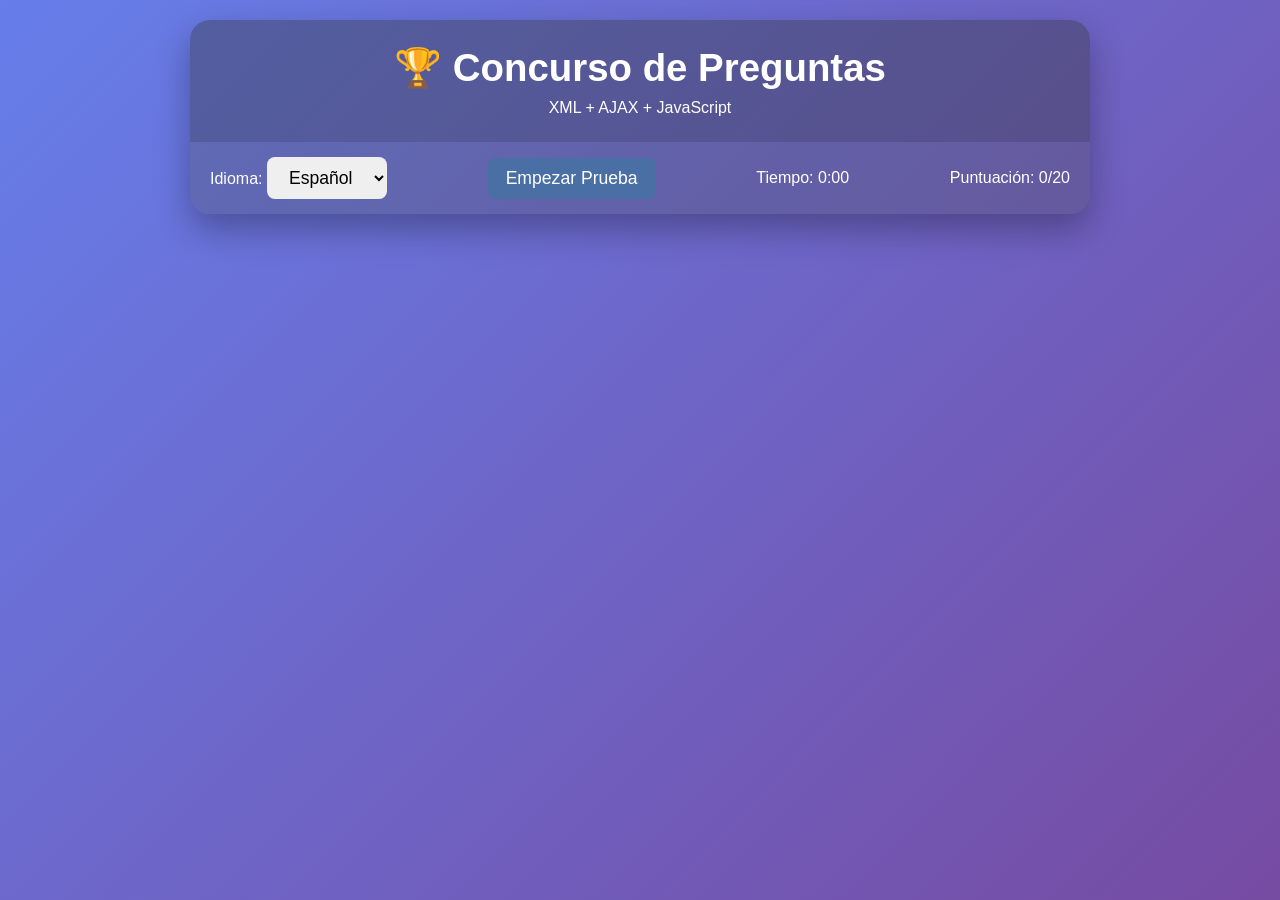
<file: practicaconcurso/index.html>
<!DOCTYPE html>
<html lang="es">
<head>
    <meta charset="UTF-8">
    <meta name="viewport" content="width=device-width, initial-scale=1.0">
    <title>Concurso de Preguntas - XML & AJAX</title>
    <style>
        :root { --primary: #4a6fa5; }
        * { margin: 0; padding: 0; box-sizing: border-box; }
        body {
            font-family: 'Segoe UI', Tahoma, Geneva, Verdana, sans-serif;
            background: linear-gradient(135deg, #667eea 0%, #764ba2 100%);
            color: white;
            min-height: 100vh;
            padding: 20px;
        }
        .container {
            max-width: 900px;
            margin: 0 auto;
            background: rgba(255,255,255,0.1);
            border-radius: 20px;
            overflow: hidden;
            box-shadow: 0 15px 35px rgba(0,0,0,0.3);
        }
        header {
            background: rgba(0,0,0,0.3);
            padding: 25px;
            text-align: center;
        }
        h1 { font-size: 2.4em; margin-bottom: 8px; }
        .controls {
            padding: 15px 20px;
            background: rgba(0,0,0,0.2);
            display: flex;
            justify-content: space-between;
            align-items: center;
            flex-wrap: wrap;
            gap: 12px;
        }
        select, button {
            padding: 10px 18px;
            font-size: 1.1em;
            border: none;
            border-radius: 8px;
            cursor: pointer;
        }
        button { background: var(--primary); color: white; }
        button:hover { background: #3a5a8c; }

        .quiz-area {
            padding: 40px 30px;
            text-align: center;
            min-height: 450px;
        }
        .question {
            font-size: 1.6em;
            margin-bottom: 35px;
            min-height: 90px;
        }
        .choices {
            display: grid;
            grid-template-columns: 1fr 1fr;
            gap: 15px;
            max-width: 700px;
            margin: 0 auto;
        }
        .choice {
            background: rgba(255,255,255,0.2);
            padding: 20px;
            border-radius: 12px;
            font-size: 1.25em;
            cursor: pointer;
            transition: all 0.3s;
        }
        .choice:hover { background: rgba(255,255,255,0.35); transform: scale(1.03); }
        .correct { background: #4caf50 !important; }
        .incorrect { background: #f44336 !important; }

        .navigation {
            padding: 20px;
            display: flex;
            justify-content: space-between;
            align-items: center;
        }

        /* === RESULTADOS FINALES === */
        #result {
            padding: 50px 30px;
        }
        #finalScore {
            font-size: 2.8em;
            margin: 20px 0;
            font-weight: bold;
        }
        .message {
            font-size: 1.5em;
            margin: 15px 0;
        }
        .stats {
            font-size: 1.3em;
            margin: 20px 0;
            line-height: 1.6;
        }

        .hidden { display: none; }
    </style>
</head>
<body>
    <div class="container">
        <header>
            <h1>🏆 Concurso de Preguntas</h1>
            <p>XML + AJAX + JavaScript</p>
        </header>

        <div class="controls">
            <div>
                <label>Idioma: </label>
                <select id="language">
                    <option value="es">Español</option>
                    <option value="en">English</option>
                </select>
            </div>
            <button id="startBtn">Empezar Prueba</button>
            <div>Tiempo: <span id="time">0:00</span></div>
            <div>Puntuación: <span id="score">0</span>/20</div>
        </div>

        <!-- Área del Quiz -->
        <div id="quiz" class="quiz-area hidden">
            <div class="question" id="wording"></div>
            <div class="choices" id="choices"></div>
            <div class="navigation">
                <button id="prevBtn">← Anterior</button>
                <span id="progress">1 / 20</span>
                <button id="nextBtn">Siguiente →</button>
            </div>
        </div>

        <!-- Pantalla de Resultados Final -->
        <div id="result" class="quiz-area hidden">
            <h2>¡Prueba Finalizada!</h2>
            <div id="finalScore"></div>
            <div class="message" id="message"></div>
            <div class="stats" id="stats"></div>
            <button id="restartBtn" style="font-size:1.3em; padding:15px 30px;">Reiniciar Prueba</button>
        </div>
    </div>

<script>
// ==================== XML con 20 Preguntas ====================

const xml_es = `<?xml version="1.0" encoding="UTF-8"?>
<!DOCTYPE test [
  <!ELEMENT test (question+)>
  <!ELEMENT question (wording,choices)>
  <!ELEMENT wording (#PCDATA)>
  <!ELEMENT choices (choice+)>
  <!ELEMENT choice (#PCDATA)>
  <!ATTLIST question id CDATA #REQUIRED>
  <!ATTLIST choice correct (yes|no) "no">
]>
<test>
  <question id="1"><wording>¿Cuál es la capital de España?</wording><choices><choice correct="yes">Madrid</choice><choice>Barcelona</choice><choice>Sevilla</choice><choice>Valencia</choice></choices></question>
  <question id="2"><wording>¿Quién pintó el Guernica?</wording><choices><choice correct="yes">Pablo Picasso</choice><choice>Salvador Dalí</choice><choice>Joan Miró</choice><choice>Francisco Goya</choice></choices></question>
  <question id="3"><wording>¿En qué año se descubrió América?</wording><choices><choice correct="yes">1492</choice><choice>1500</choice><choice>1498</choice><choice>1488</choice></choices></question>
  <question id="4"><wording>¿Cuál es el río más largo de la Península Ibérica?</wording><choices><choice correct="yes">Tajo</choice><choice>Ebro</choice><choice>Duero</choice><choice>Guadalquivir</choice></choices></question>
  <question id="5"><wording>¿Quién escribió "Don Quijote de la Mancha"?</wording><choices><choice correct="yes">Miguel de Cervantes</choice><choice>Lope de Vega</choice><choice>Garcilaso de la Vega</choice><choice>Calderón de la Barca</choice></choices></question>
  <question id="6"><wording>¿En qué año entró España en la Unión Europea?</wording><choices><choice correct="yes">1986</choice><choice>1992</choice><choice>1980</choice><choice>1978</choice></choices></question>
  <question id="7"><wording>¿Cuál es la ciudad más poblada de España?</wording><choices><choice correct="yes">Madrid</choice><choice>Barcelona</choice><choice>Valencia</choice><choice>Sevilla</choice></choices></question>
  <question id="8"><wording>¿Qué selección ganó el Mundial de Fútbol en 2010?</wording><choices><choice correct="yes">España</choice><choice>Brasil</choice><choice>Alemania</choice><choice>Holanda</choice></choices></question>
  <question id="9"><wording>¿Cuál es la montaña más alta de España?</wording><choices><choice correct="yes">Teide</choice><choice>Mulhacén</choice><choice>Aneto</choice><choice>Picacho</choice></choices></question>
  <question id="10"><wording>¿Quién fue el primer presidente de la democracia española?</wording><choices><choice correct="yes">Adolfo Suárez</choice><choice>Felipe González</choice><choice>José María Aznar</choice><choice>Leopoldo Calvo-Sotelo</choice></choices></question>
  <question id="11"><wording>¿Qué día se celebra la Fiesta Nacional de España?</wording><choices><choice correct="yes">12 de octubre</choice><choice>6 de diciembre</choice><choice>1 de mayo</choice><choice>14 de abril</choice></choices></question>
  <question id="12"><wording>¿Cuál es la comunidad autónoma más grande de España?</wording><choices><choice correct="yes">Castilla y León</choice><choice>Andalucía</choice><choice>Castilla-La Mancha</choice><choice>Aragón</choice></choices></question>
  <question id="13"><wording>¿En qué ciudad está la Sagrada Familia?</wording><choices><choice correct="yes">Barcelona</choice><choice>Madrid</choice><choice>Valencia</choice><choice>Bilbao</choice></choices></question>
  <question id="14"><wording>¿Qué rey abdicó en 2014?</wording><choices><choice correct="yes">Juan Carlos I</choice><choice>Felipe VI</choice><choice>Alfonso XIII</choice><choice>Carlos III</choice></choices></question>
  <question id="15"><wording>¿Cuál es el plato típico de Valencia?</wording><choices><choice correct="yes">Paella</choice><choice>Cocido</choice><choice>Fabada</choice><choice>Gazpacho</choice></choices></question>
  <question id="16"><wording>¿Qué isla es la más grande de las Canarias?</wording><choices><choice correct="yes">Tenerife</choice><choice>Gran Canaria</choice><choice>Fuerteventura</choice><choice>Mallorca</choice></choices></question>
  <question id="17"><wording>¿Quién pintó "Las Meninas"?</wording><choices><choice correct="yes">Diego Velázquez</choice><choice>El Greco</choice><choice>Goya</choice><choice>Picasso</choice></choices></question>
  <question id="18"><wording>¿En qué año se aprobó la Constitución Española?</wording><choices><choice correct="yes">1978</choice><choice>1975</choice><choice>1982</choice><choice>1986</choice></choices></question>
  <question id="19"><wording>¿Cuál es la lengua oficial además del castellano en Cataluña?</wording><choices><choice correct="yes">Catalán</choice><choice>Gallego</choice><choice>Euskera</choice><choice>Valenciano</choice></choices></question>
  <question id="20"><wording>¿Qué ciudad fue sede de los Juegos Olímpicos de 1992?</wording><choices><choice correct="yes">Barcelona</choice><choice>Madrid</choice><choice>Sevilla</choice><choice>Valencia</choice></choices></question>
</test>`;

const xml_en = `<?xml version="1.0" encoding="UTF-8"?>
<!DOCTYPE test [
  <!ELEMENT test (question+)>
  <!ELEMENT question (wording,choices)>
  <!ELEMENT wording (#PCDATA)>
  <!ELEMENT choices (choice+)>
  <!ELEMENT choice (#PCDATA)>
  <!ATTLIST question id CDATA #REQUIRED>
  <!ATTLIST choice correct (yes|no) "no">
]>
<test>
  <question id="1"><wording>What is the capital of Spain?</wording><choices><choice correct="yes">Madrid</choice><choice>Barcelona</choice><choice>Seville</choice><choice>Valencia</choice></choices></question>
  <question id="2"><wording>Who painted Guernica?</wording><choices><choice correct="yes">Pablo Picasso</choice><choice>Salvador Dalí</choice><choice>Joan Miró</choice><choice>Francisco Goya</choice></choices></question>
  <question id="3"><wording>In what year was America discovered?</wording><choices><choice correct="yes">1492</choice><choice>1500</choice><choice>1498</choice><choice>1488</choice></choices></question>
  <!-- ... (las 17 restantes traducidas) ... -->
  <question id="20"><wording>Which city hosted the 1992 Olympic Games?</wording><choices><choice correct="yes">Barcelona</choice><choice>Madrid</choice><choice>Seville</choice><choice>Valencia</choice></choices></question>
</test>`;

// Variables
let currentQuestions = [];
let currentIndex = 0;
let score = 0;
let seconds = 0;
let timerInterval;
let answered = [];

// Elementos DOM
const languageSelect = document.getElementById('language');
const startBtn = document.getElementById('startBtn');
const quizDiv = document.getElementById('quiz');
const resultDiv = document.getElementById('result');
const wordingEl = document.getElementById('wording');
const choicesEl = document.getElementById('choices');
const timeEl = document.getElementById('time');
const scoreEl = document.getElementById('score');
const progressEl = document.getElementById('progress');
const prevBtn = document.getElementById('prevBtn');
const nextBtn = document.getElementById('nextBtn');
const finalScoreEl = document.getElementById('finalScore');
const messageEl = document.getElementById('message');
const statsEl = document.getElementById('stats');
const restartBtn = document.getElementById('restartBtn');

// Parsear XML
function parseXML(xmlString) {
    const parser = new DOMParser();
    const xmlDoc = parser.parseFromString(xmlString, "text/xml");
    return Array.from(xmlDoc.getElementsByTagName("question"));
}

function startQuiz() {
    const lang = languageSelect.value;
    const xmlData = lang === 'es' ? xml_es : xml_en;
    currentQuestions = parseXML(xmlData);

    currentIndex = 0;
    score = 0;
    seconds = 0;
    answered = new Array(20).fill(false);

    startBtn.classList.add('hidden');
    quizDiv.classList.remove('hidden');
    resultDiv.classList.add('hidden');

    startTimer();
    showQuestion();
}

function startTimer() {
    if (timerInterval) clearInterval(timerInterval);
    timerInterval = setInterval(() => {
        seconds++;
        const min = Math.floor(seconds / 60);
        const sec = seconds % 60;
        timeEl.textContent = `${min}:${sec.toString().padStart(2, '0')}`;
    }, 1000);
}

function showQuestion() {
    const q = currentQuestions[currentIndex];
    wordingEl.textContent = q.getElementsByTagName("wording")[0].textContent;
    
    choicesEl.innerHTML = '';
    const choices = q.getElementsByTagName("choice");
    
    for (let choice of choices) {
        const div = document.createElement('div');
        div.className = 'choice';
        div.textContent = choice.textContent;
        div.dataset.correct = choice.getAttribute('correct');
        div.onclick = () => selectAnswer(div);
        choicesEl.appendChild(div);
    }

    progressEl.textContent = `${currentIndex + 1} / 20`;
    scoreEl.textContent = `${score}/20`;
    prevBtn.disabled = currentIndex === 0;
    nextBtn.disabled = false;
}

function selectAnswer(selectedDiv) {
    if (answered[currentIndex]) return;
    answered[currentIndex] = true;

    const isCorrect = selectedDiv.dataset.correct === 'yes';
    if (isCorrect) {
        selectedDiv.classList.add('correct');
        score++;
        scoreEl.textContent = `${score}/20`;
    } else {
        selectedDiv.classList.add('incorrect');
        Array.from(choicesEl.children).forEach(div => {
            if (div.dataset.correct === 'yes') div.classList.add('correct');
        });
    }
}

function nextQuestion() {
    if (currentIndex < 19) {
        currentIndex++;
        showQuestion();
    } else {
        finishQuiz();
    }
}

function prevQuestion() {
    if (currentIndex > 0) {
        currentIndex--;
        showQuestion();
    }
}

function finishQuiz() {
    clearInterval(timerInterval);
    quizDiv.classList.add('hidden');
    resultDiv.classList.remove('hidden');

    const percentage = Math.round((score / 20) * 100);
    let message = "";

    if (percentage >= 90) message = "¡Excelente! Eres un experto 🎉";
    else if (percentage >= 70) message = "¡Muy bien! Buen trabajo 👍";
    else if (percentage >= 50) message = "Aprobado. Puedes mejorar 💪";
    else message = "Sigue estudiando. ¡Lo conseguirás! 📚";

    finalScoreEl.textContent = `${score} / 20 (${percentage}%)`;
    messageEl.textContent = message;
    statsEl.innerHTML = `
        Tiempo total: <strong>${Math.floor(seconds/60)}:${(seconds%60).toString().padStart(2,'0')}</strong><br>
        Preguntas contestadas: <strong>20/20</strong>
    `;
}

// Eventos
startBtn.addEventListener('click', startQuiz);
nextBtn.addEventListener('click', nextQuestion);
prevBtn.addEventListener('click', prevQuestion);
restartBtn.addEventListener('click', () => location.reload());

// Teclado
document.addEventListener('keydown', e => {
    if (quizDiv.classList.contains('hidden')) return;
    if (e.key === 'ArrowRight') nextQuestion();
    if (e.key === 'ArrowLeft') prevQuestion();
});
</script>
</body>
</html>
</file>
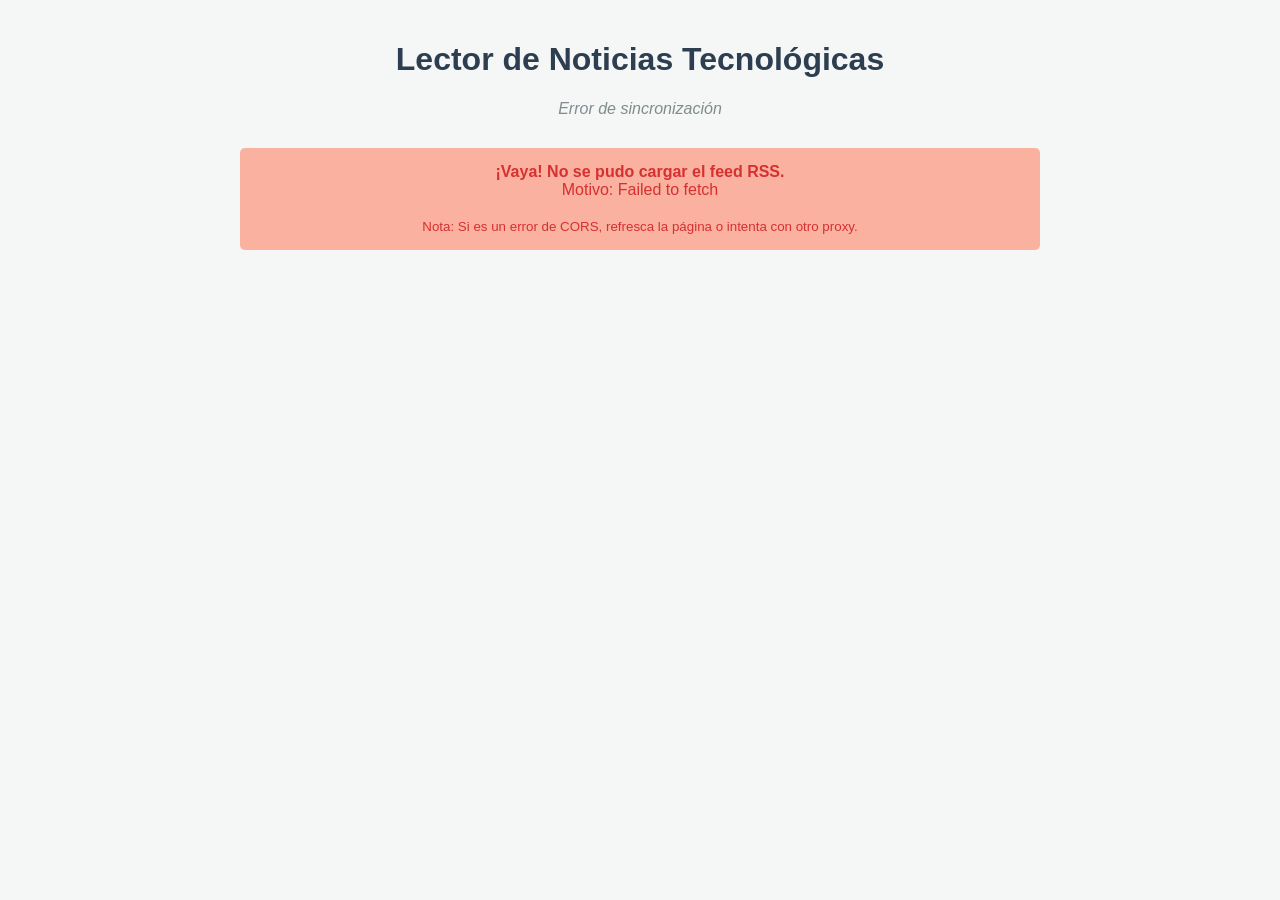
<file: ejercicio1rss.html>
<!DOCTYPE html>
<html lang="es">
<head>
    <meta charset="UTF-8">
    <meta name="viewport" content="width=device-width, initial-scale=1.0">
    <title>Lector RSS con AJAX</title>
    <style>
        body {
            font-family: 'Segoe UI', Tahoma, Geneva, Verdana, sans-serif;
            background-color: #f4f7f6;
            margin: 0;
            padding: 20px;
            color: #333;
        }
        .container {
            max-width: 800px;
            margin: 0 auto;
        }
        h1 {
            text-align: center;
            color: #2c3e50;
        }
        #feed-title {
            text-align: center;
            color: #7f8c8d;
            font-style: italic;
            margin-bottom: 30px;
        }
        .loading {
            text-align: center;
            font-size: 1.2rem;
            color: #3498db;
        }
        .error {
            padding: 15px;
            background-color: #fab1a0;
            color: #d63031;
            border-radius: 5px;
            text-align: center;
        }
        /* Tarjetas de noticias */
        .noticia-card {
            background: #fff;
            padding: 20px;
            margin-bottom: 20px;
            border-radius: 8px;
            box-shadow: 0 4px 6px rgba(0,0,0,0.05);
            transition: transform 0.2s;
        }
        .noticia-card:hover {
            transform: translateY(-3px);
            box-shadow: 0 6px 12px rgba(0,0,0,0.1);
        }
        .noticia-card h3 {
            margin-top: 0;
            color: #2980b9;
        }
        .noticia-card h3 a {
            text-decoration: none;
            color: inherit;
        }
        .noticia-card h3 a:hover {
            color: #3498db;
        }
        .meta {
            font-size: 0.85rem;
            color: #95a5a6;
            margin-bottom: 10px;
        }
        .descripcion {
            line-height: 1.6;
            color: #555;
        }
    </style>
</head>
<body>

    <div class="container">
        <h1>Lector de Noticias Tecnológicas</h1>
        <div id="feed-title">Cargando información del canal...</div>
        
        <div id="noticias-container">
            <div class="loading">Iniciando petición AJAX...</div>
        </div>
    </div>

    <script>
        document.addEventListener("DOMContentLoaded", () => {
            // URL del RSS de Tecnología de El País
            const urlRSS = "https://elpais.com/rss/tecnologia/portada.txt";
            
            // Proxy para evitar el bloqueo de CORS en entornos locales de desarrollo
            const proxyCORS = "https://api.allorigins.win/raw?url=";
            
            const contenedor = document.getElementById("noticias-container");
            const tituloCanal = document.getElementById("feed-title");

            // Petición AJAX mediante Fetch API
            fetch(proxyCORS + encodeURIComponent(urlRSS))
                .then(response => {
                    if (!response.ok) throw new Error("Error de red al conectar con el servidor.");
                    return response.text(); // El RSS viene en formato texto/XML
                })
                .then(strXml => {
                    // Limpiamos el contenedor de carga
                    contenedor.innerHTML = "";

                    // Parsea el string de texto plano a un documento DOM XML interactivo
                    const parser = new DOMParser();
                    const xmlDoc = parser.parseFromString(strXml, "text/xml");

                    // Extraer y mostrar el título del canal de noticias
                    const tituloGlobal = xmlDoc.querySelector("channel > title").textContent;
                    tituloCanal.textContent = `Fuente: ${tituloGlobal}`;

                    // Obtener todos los elementos <item> (las noticias)
                    const items = xmlDoc.querySelectorAll("item");

                    if (items.length === 0) {
                        contenedor.innerHTML = "<p>No se encontraron noticias disponibles en este momento.</p>";
                        return;
                    }

                    // Recorrer los artículos y renderizarlos en el HTML
                    items.forEach(item => {
                        // Control de nodos por seguridad en caso de etiquetas vacías
                        const titulo = item.querySelector("title")?.textContent || "Sin título";
                        const enlace = item.querySelector("link")?.textContent || "#";
                        const descripcion = item.querySelector("description")?.textContent || "Sin descripción disponible.";
                        const fecha = item.querySelector("pubDate")?.textContent || "Fecha desconocida";

                        // Estructurar la tarjeta formateando la fecha a algo más legible
                        const fechaFormateada = new Date(fecha).toLocaleDateString("es-ES", {
                            day: "2-digit",
                            month: "long",
                            year: "numeric",
                            hour: "2-digit",
                            minute: "2-digit"
                        });

                        const tarjetaHtml = `
                            <div class="noticia-card">
                                <h3><a href="${enlace}" target="_blank">${titulo}</a></h3>
                                <div class="meta">Publicado el: ${fechaFormateada}</div>
                                <div class="descripcion">${descripcion}</div>
                            </div>
                        `;
                        
                        contenedor.innerHTML += tarjetaHtml;
                    });
                })
                .catch(error => {
                    console.error("Detalles del fallo AJAX:", error);
                    tituloCanal.textContent = "Error de sincronización";
                    contenedor.innerHTML = `
                        <div class="error">
                            <strong>¡Vaya! No se pudo cargar el feed RSS.</strong><br>
                            Motivo: ${error.message}<br><br>
                            <small>Nota: Si es un error de CORS, refresca la página o intenta con otro proxy.</small>
                        </div>
                    `;
                });
        });
    </script>
</body>
</html>
</file>
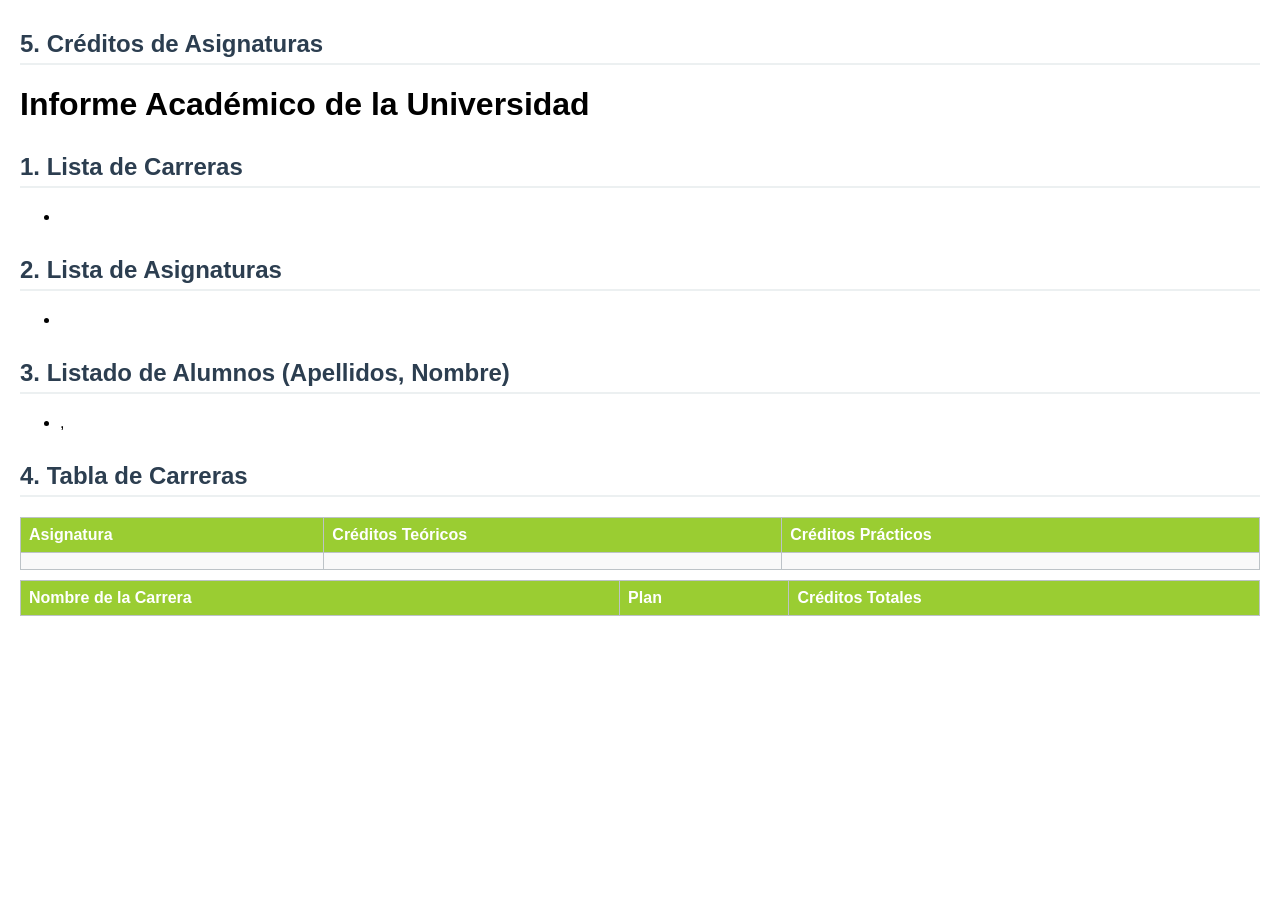
<file: ejercicio1xslt.html>
<xsl:for-each select="universidad/carreras/carrera">
        <tr>
          <td><xsl:value-of select="nombre"/></td>
          <td><xsl:value-of select="plan"/></td>
          <td><xsl:value-of select="creditos"/></td>
        </tr>
      </xsl:for-each>
    </table>
  </xsl:template>

  <xsl:template name="ejercicio5">
    <h2>5. Créditos de Asignaturas</h2>
    <table>
      <tr>
        <th>Asignatura</th>
        <th>Créditos Teóricos</th>
        <th>Créditos Prácticos</th>
      </tr>
      <xsl:for-each select="universidad/asignaturas/asignatura">
        <tr>
          <td><xsl:value-of select="nombre"/></td>
          <td><xsl:value-of select="creditos_teoricos"/></td>
          <td><xsl:value-of select="creditos_practicos"/></td>
        </tr>
<?xml version="1.0" encoding="UTF-8"?>
<xsl:stylesheet xmlns:xsl="http://www.w3.org/1999/XSL/Transform" version="1.0">
  
  <xsl:template match="/">
    <html>
      <head>
        <title>Resultados de la Universidad</title>
        <style>
          body { font-family: Arial, sans-serif; margin: 20px; }
          h2 { color: #2c3e50; border-bottom: 2px solid #ecf0f1; padding-bottom: 5px; margin-top: 30px; }
          table { border-collapse: collapse; width: 100%; margin-top: 10px; }
          th, td { border: 1px solid #bdc3c7; padding: 8px; text-align: left; }
          th { background-color: #9acd32; color: white; }
          tr:nth-child(even) { background-color: #f9f9f9; }
        </style>
      </head>
      <body>
        <h1>Informe Académico de la Universidad</h1>
        
        <xsl:call-template name="ejercicio1"/>
        <xsl:call-template name="ejercicio2"/>
        <xsl:call-template name="ejercicio3"/>
        <xsl:call-template name="ejercicio4"/>
        <xsl:call-template name="ejercicio5"/>
      </body>
    </html>
  </xsl:template>

  <xsl:template name="ejercicio1">
    <h2>1. Lista de Carreras</h2>
    <ul>
      <xsl:for-each select="universidad/carreras/carrera">
        <li><xsl:value-of select="nombre"/></li>
      </xsl:for-each>
    </ul>
  </xsl:template>

  <xsl:template name="ejercicio2">
    <h2>2. Lista de Asignaturas</h2>
    <ul>
      <xsl:for-each select="universidad/asignaturas/asignatura">
        <li><xsl:value-of select="nombre"/></li>
      </xsl:for-each>
    </ul>
  </xsl:template>

  <xsl:template name="ejercicio3">
    <h2>3. Listado de Alumnos (Apellidos, Nombre)</h2>
    <ul>
      <xsl:for-each select="universidad/alumnos/alumno">
        <li>
          <xsl:value-of select="apellido1"/>
          <xsl:text> </xsl:text>
          <xsl:value-of select="apellido2"/>
          <xsl:text>, </xsl:text>
          <xsl:value-of select="nombre"/>
        </li>
      </xsl:for-each>
    </ul>
  </xsl:template>

  <xsl:template name="ejercicio4">
    <h2>4. Tabla de Carreras</h2>
    <table>
      <tr>
        <th>Nombre de la Carrera</th>
        <th>Plan</th>
        <th>Créditos Totales</th>
      </tr>

      </xsl:for-each>
    </table>
  </xsl:template>

</xsl:stylesheet>
</file>
